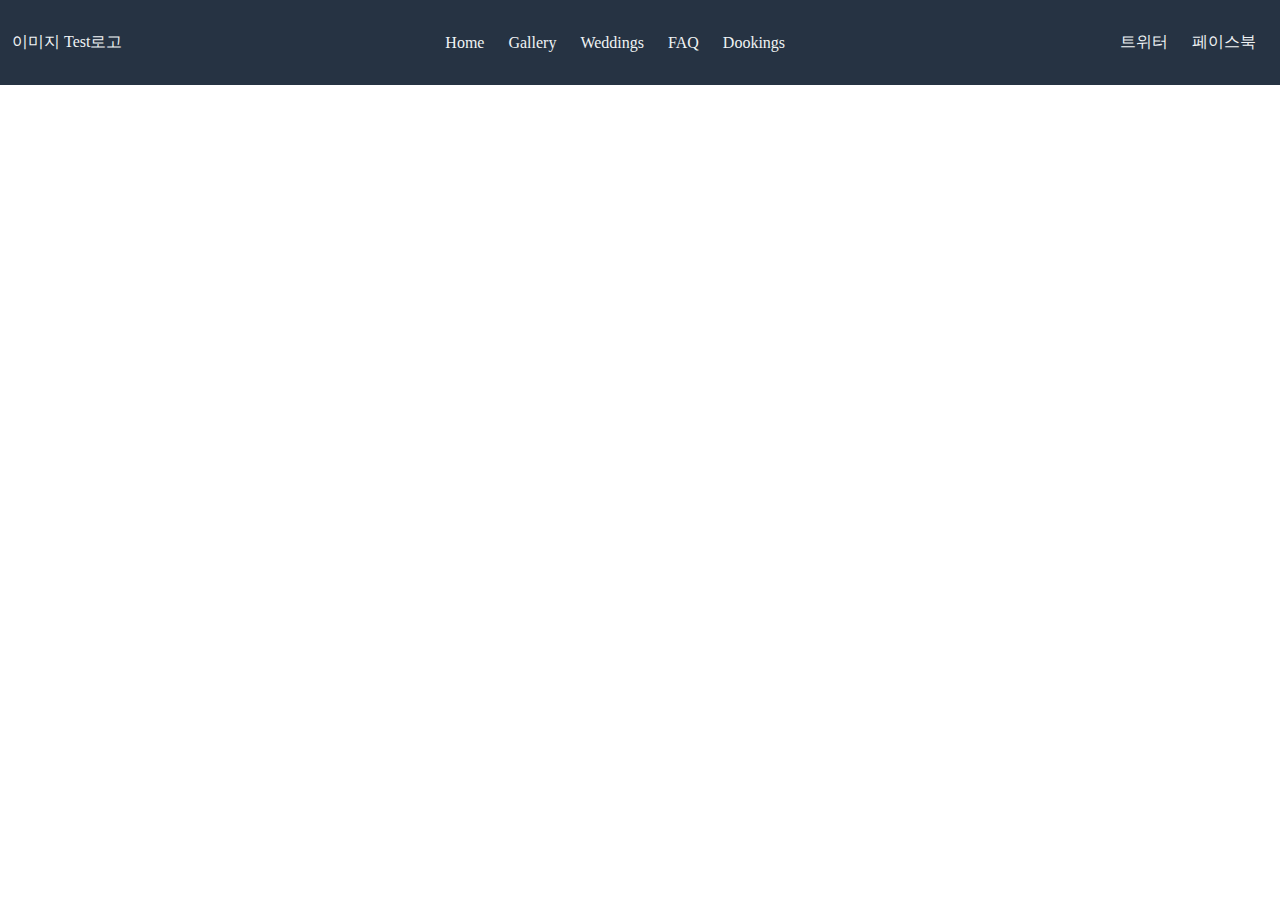
<file: test.html>
<!DOCTYPE html>
<html lang="en">
<head>
    <meta charset="UTF-8">
    <meta http-equiv="X-UA-Compatible" content="IE=edge">
    <meta name="viewport" content="width=device-width, initial-scale=1.0">
    <link href="https://cdnjs.cloudflare.com/ajax/libs/font-awesome/5.15.3/css/all.min.css" rel="stylesheet"> <!--load all styles -->
    <link rel="stylesheet" href="test.css">
    <script src="main.js" defer></script>
    <title>Document</title>
</head>
<body>
    <head>
        <nav class="nav">
            <div class="nav_padding">
               <span>이미지</span>
               <span>Test로고</span>
            </div>
            <ul class="navbar_menu">
                <li>Home</li>
                <li>Gallery</li>
                <li>Weddings</li>
                <li>FAQ</li>
                <li>Dookings</li>
            </ul>
            <ul class="navbar_icon">
                <li>트위터</li>
                <li>페이스북</li>
            </ul>
            <a href="#" class="navbar_toogleBtn" >
                <i class="fas fa-bars"></i></a>
        </nav>
    </head>
</body>
</html>
</file>
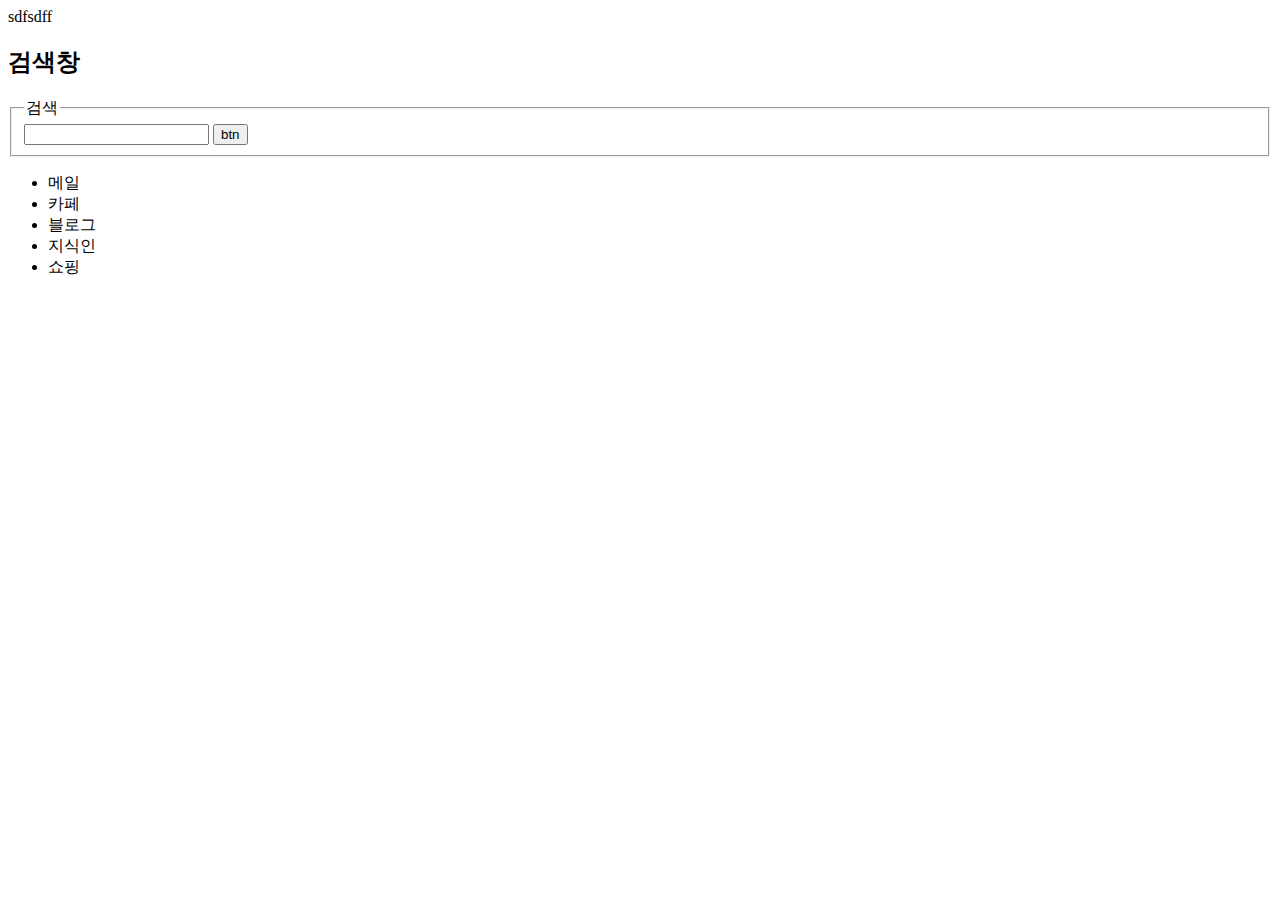
<file: html_css/naver.html>
<!DOCTYPE html>
<html lang="en">
<head>
    <meta charset="UTF-8"/>
    <meta http-equiv="X-UA-Compatible" content="IE=edge"/>
    <meta name="viewport" content="width=device-width, initial-scale=1.0"/>
    <title>네이버</title>
    <link rel="shortcut icon" type="image/x-icon" href="./img/favicon.ico"/>
</head>sdfsdff
<body>
    <h2>검색창</h2>
    <fieldset>
        <legend>검색</legend>
        <input type="text" name="test"/>
        <input type="button" value="btn" width="100%" height="100%"/>
    </fieldset>
    <ul>
        <li>메일</li>
        <li>카페</li>
        <li>블로그</li>
        <li>지식인</li>
        <li>쇼핑</li>
    </ul>
</body>
</html>
</file>
<file: test.css>
:root {
  --text-color: #f0f4f5;
  --background-color: #263343;
  --accent-color: #d49466;
}
body {
  margin: 0px;
}
.nav {
  background-color: var(--background-color);
  color: var(--text-color);
  padding: 8px 12px;
  display: flex;
  justify-content: space-between;
  align-items: center;
}
.navbar_menu,
.navbar_icon {
  display: flex;
  list-style: none;
  padding-left: 0;
}
.navbar_menu li,
.navbar_icon li {
  padding: 8px 12px;
}

.navbar_menu li:hover {
  background-color: var(--accent-color);
  border-radius: 6px;
}
.navbar_toogleBtn {
  display: none;
  position: absolute;
  right: 32px;
  font-size: 24px;
  color: #d49466;
}
@media screen and (max-width: 800px) {
  .nav {
    flex-direction: column;
    align-items: flex-start;
    padding: 8px 12px;
  }
  .navbar_menu {
    display: none;
    flex-direction: column;
    align-items: center;
    width: 100%;
  }
  .navbar_menu li {
    width: 100%;
    text-align: center;
  }
  .navbar_icon {
    display: none;
    justify-content: center;
    width: 100%;
  }
  .navbar_toogleBtn {
    display: block;
  }

  .navbar_menu.active,
  .navbar_icon.active {
    display: flex;
  }
}
</file>
